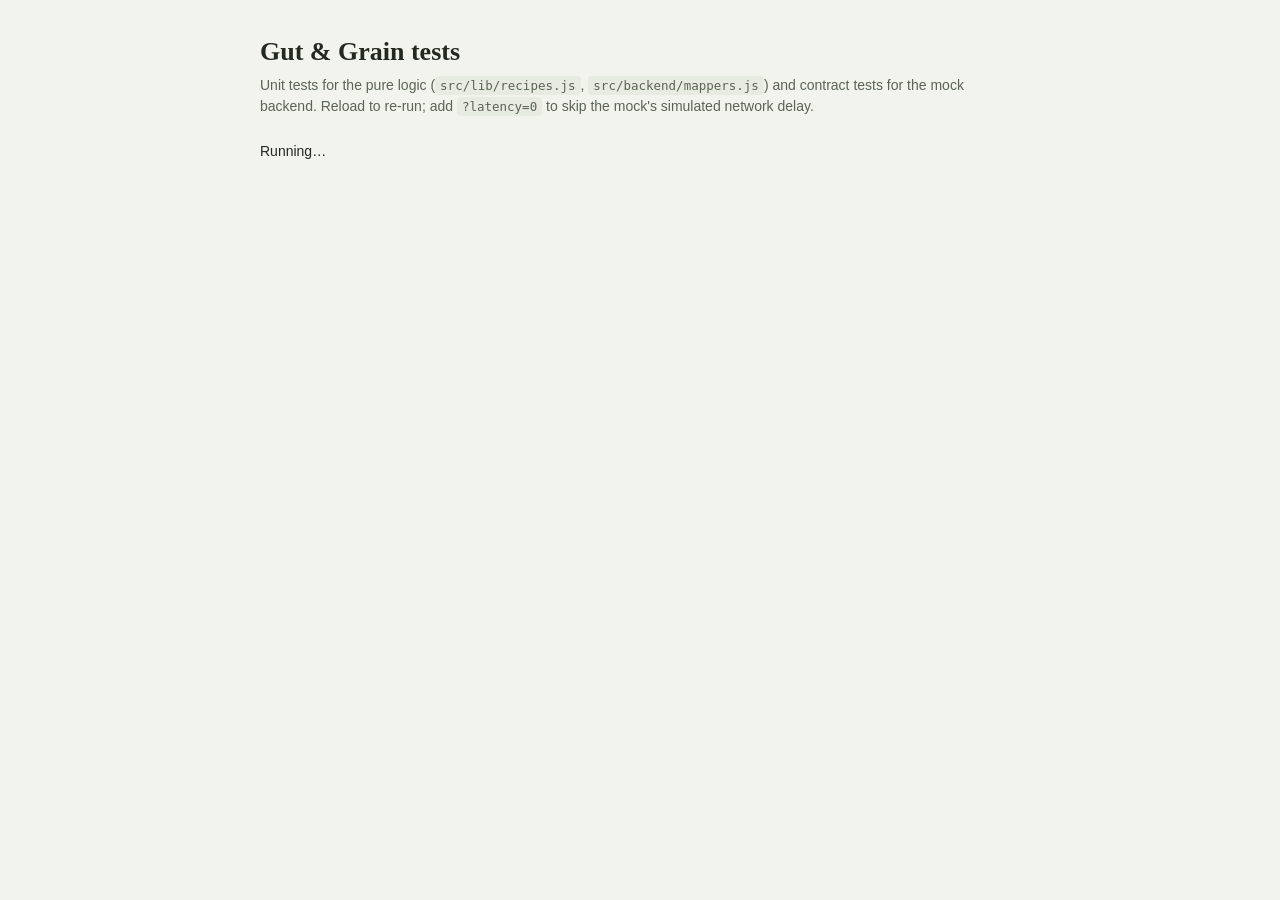
<file: tests/index.html>
<!DOCTYPE html>
<html lang="en">
<head>
<meta charset="UTF-8">
<meta name="viewport" content="width=device-width, initial-scale=1">
<title>Gut &amp; Grain tests</title>
<link rel="stylesheet" href="../styles/tokens.css">
<style>
  body {
    margin: 0;
    padding: 32px 20px 80px;
    background: var(--bg);
    color: var(--ink);
    font-family: var(--sans, system-ui, sans-serif);
    font-size: 14px;
    line-height: 1.5;
  }
  main { max-width: 760px; margin: 0 auto; }
  h1 { font-family: var(--serif); font-size: 26px; margin: 0 0 4px; }
  .lede { color: var(--ink-soft); margin: 0 0 24px; }
  .lede code { font-size: 12.5px; background: var(--surface-sunk); padding: 2px 5px; border-radius: 4px; }
  h2 {
    font-family: var(--serif); font-size: 17px; font-weight: 600;
    margin: 26px 0 8px; padding-bottom: 6px; border-bottom: 1px solid var(--line);
  }
  .summary {
    font-weight: 600; padding: 12px 16px; border-radius: var(--radius, 10px);
    border: 1px solid var(--line); margin-bottom: 8px;
  }
  .summary.pass { background: rgba(122, 154, 106, 0.14); border-color: #7A9A6A; }
  .summary.fail { background: rgba(176, 74, 42, 0.14); border-color: #B04A2A; }
  .case { padding: 3px 0 3px 2px; }
  .case .mark { display: inline-block; width: 20px; font-weight: 700; }
  .case.pass { color: var(--ink-soft); }
  .case.pass .mark { color: #7A9A6A; }
  .case.fail { color: var(--ink); font-weight: 500; }
  .case.fail .mark { color: #B04A2A; }
  .case pre {
    margin: 6px 0 10px 20px; padding: 10px 12px; white-space: pre-wrap;
    background: var(--surface-sunk); border-left: 2px solid #B04A2A;
    border-radius: 0 6px 6px 0; font-size: 12.5px; color: var(--ink-soft);
  }
</style>
</head>
<body>
<!-- state.js reads this on load; the tests never render into it. -->
<div id="root" hidden></div>

<main>
  <h1>Gut &amp; Grain tests</h1>
  <p class="lede">
    Unit tests for the pure logic (<code>src/lib/recipes.js</code>,
    <code>src/backend/mappers.js</code>) and contract tests for the mock
    backend. Reload to re-run; add <code>?latency=0</code> to skip the mock's
    simulated network delay.
  </p>
  <div id="results">Running…</div>
</main>

<script type="module">
  import { run } from "./harness.js";
  import "./recipes.test.js";
  import "./members.test.js";
  import "./shopping.test.js";
  import "./checkins.test.js";
  import "./mappers.test.js";
  import "./mock.test.js";
  import "./render.test.js";

  run(document.getElementById("results"));
</script>
</body>
</html>
</file>
<file: styles/tokens.css>
/* Design tokens: colour, type and radius custom properties, incl. dark-scheme overrides. */

:root {
  box-sizing: border-box;
  padding-top: env(safe-area-inset-top, 0px);
  padding-bottom: env(safe-area-inset-bottom, 0px);

  --bg: #F1F3EC;
  --surface: #FFFFFF;
  --surface-sunk: #E7EBE1;
  --ink: #23291F;
  --ink-soft: #5B6455;
  --ink-faint: #8A927E;
  --line: #DCE1D3;
  --accent: #4C6B4A;
  --accent-ink: #FFFFFF;
  --danger: #A6503A;

  --phase-severe: #A6503A;
  --phase-moderate: #C08A2E;
  --phase-rebuilding: #93893F;
  --phase-transition: #3E7D82;
  --phase-remission: #4E8A54;

  --radius: 10px;
  --serif: "Fraunces", Georgia, serif;
  --sans: "Public Sans", -apple-system, BlinkMacSystemFont, "Segoe UI", sans-serif;
}
* { box-sizing: border-box; }

@media (prefers-color-scheme: dark) {
  :root:not([data-theme="light"]) {
    --bg: #1A1D17;
    --surface: #23271F;
    --surface-sunk: #1F231B;
    --ink: #ECEEE6;
    --ink-soft: #ABB39C;
    --ink-faint: #767F6C;
    --line: #343A2B;
    --accent: #8FB088;
    --accent-ink: #16190F;
  }
}
:root[data-theme="dark"] {
  --bg: #1A1D17;
  --surface: #23271F;
  --surface-sunk: #1F231B;
  --ink: #ECEEE6;
  --ink-soft: #ABB39C;
  --ink-faint: #767F6C;
  --line: #343A2B;
  --accent: #8FB088;
  --accent-ink: #16190F;
}
</file>
